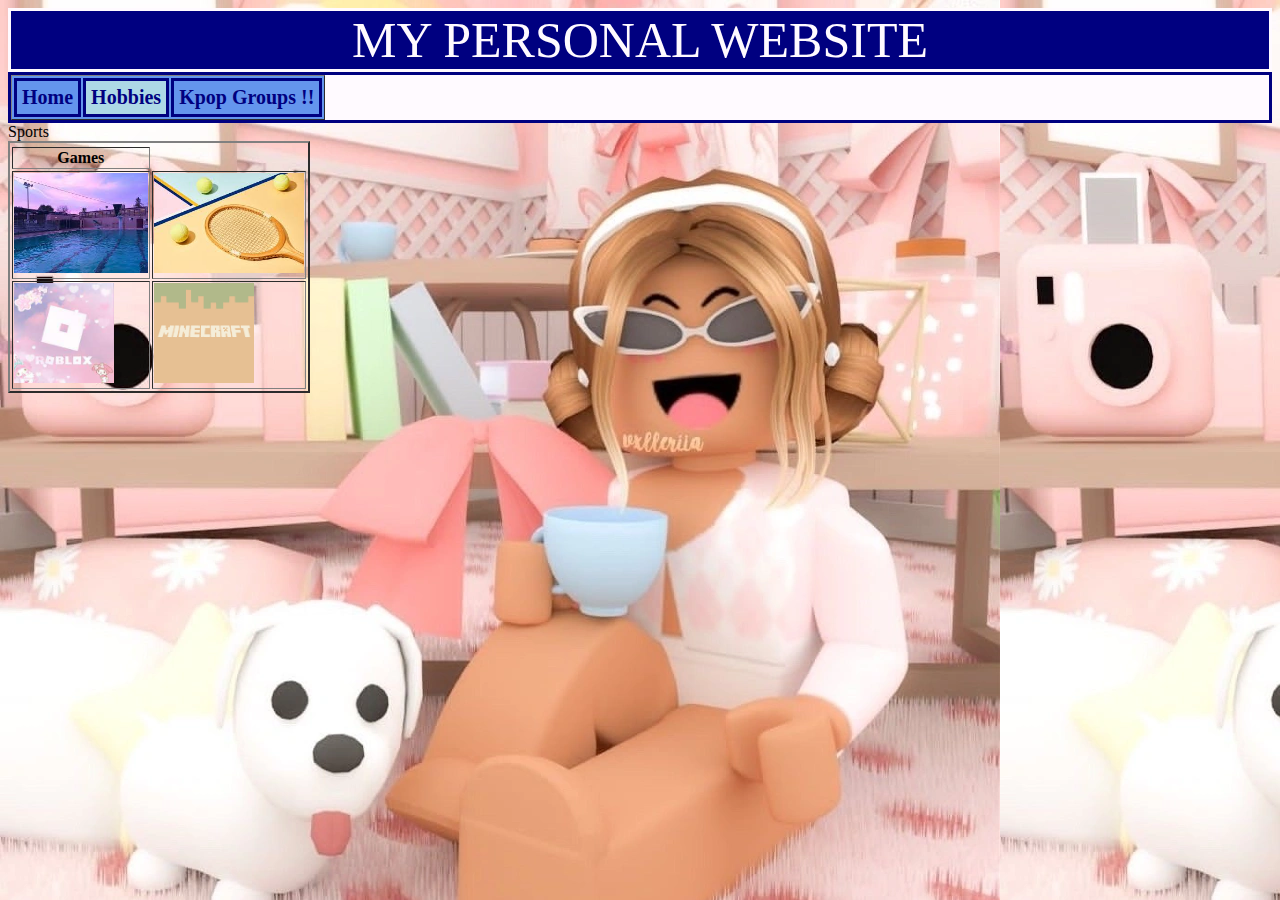
<file: hobbies.html>
<!DOCTYPE html>
<html>
    <head>
        <title>My Hobbies</title>
        <link rel="stylesheet" href="https://tinyurl.com/fontawesome-icons"> 
        <link rel="stylesheet" href="main.css">
        
    </head>
      
    <body background="img/tt.webp" height= 1000px>
        <header> MY PERSONAL WEBSITE </header>
        <div class="navbar">
            <table border="1" id="navbar">
                <tr>
                    <th> <a href="index.html"><i class="fa fa-home"></i> Home </a></th>
                    <th class="active"> <a href="hobbies.html"> <i class="fa fa-gamepad"></i> Hobbies </a></th>
                    <th> <a href="kpop groups.html"> <i class="fa fa-gamepad"></i>Kpop Groups !! </a></th>
                </tr>
        
            </table>

        </div>

    <table border="2">
        <tr>Sports </tr>
        <th> Games </th>
    </tr>
    <tr>
        <td> 
            <img src="img/Swimming.jpg" height=100px>
        </td>
        <td>
            <img src="img/Tennis.jpg" height=100px>
        </td>         
    </tr>
    <tr>
        <td>
        <img src="img/Roblox Icon.jpg" height=100px>
        </td>   
        <td>
            <img src="img/Minecraft Icon.png" Height=100px>
            
        </td>
    </tr> 
    </table>

    <iframe width="560" height="315" src="https://www.youtube.com/embed/MjCZfZfucEc" title="YouTube video player" frameborder="0" allow="accelerometer; autoplay; clipboard-write; encrypted-media; gyroscope; picture-in-picture" allowfullscreen></iframe>
    
    </body>
</html>
<body background="img/tt.webp" height= 1000px></body>
</file>
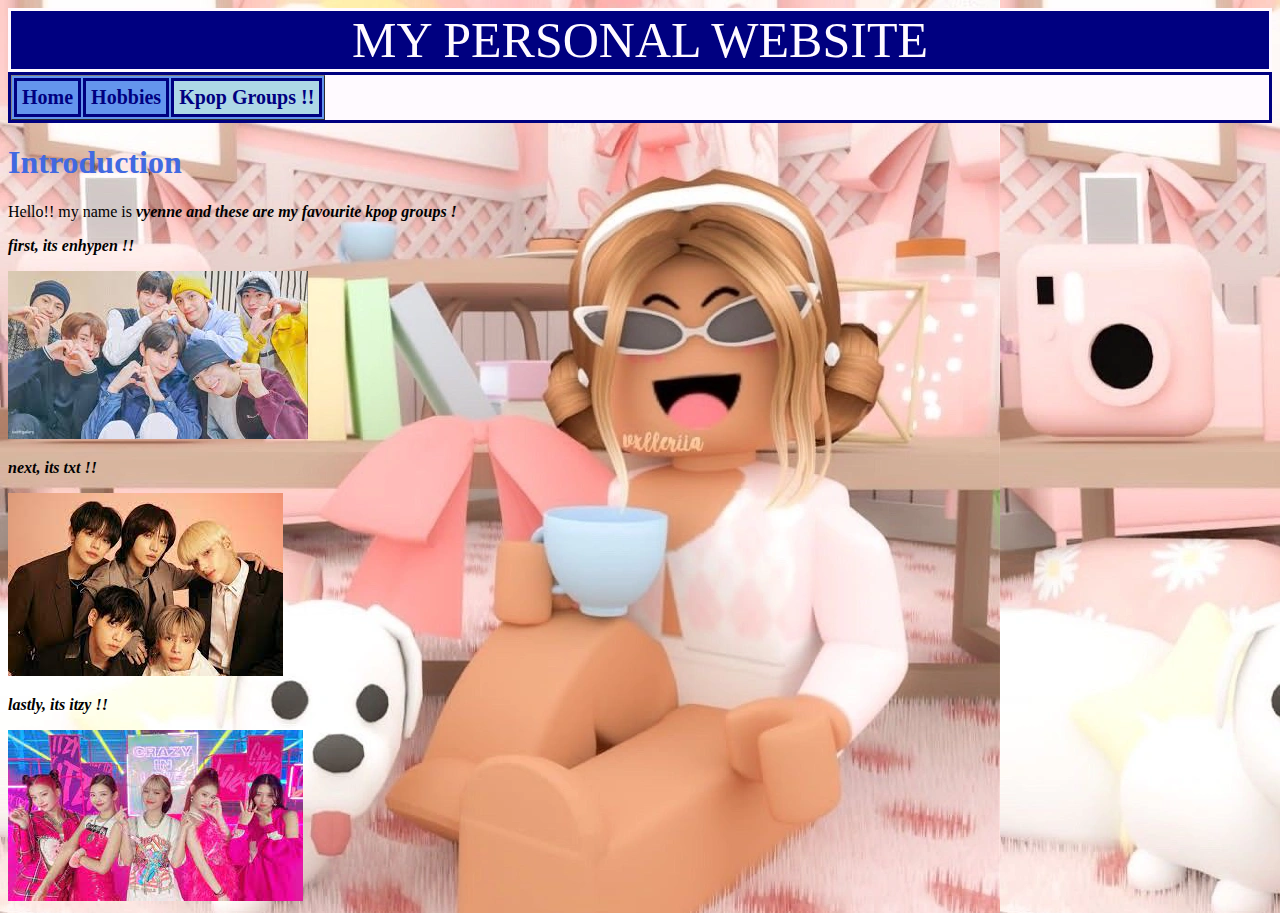
<file: kpop groups.html>
<!DOCTYPE html>
<html>
    <head>
        <title>My Favourite kpop groups !</title> 
        <link rel="stylesheet" href="https://tinyurl.com/fontawesome-icons"> 
        <link rel="stylesheet" href="main.css">
    </head>

    <body background="img/tt.webp">
        <header> MY PERSONAL WEBSITE </header>
        <div class="navbar">
            <table border="1" id="navbar">
                <tr>
                    <th> <a href="index.html"><i class="fa fa-home"></i> Home </a></th>
                    <th> <a href="index.html"> <i class="fa fa-gamepad"></i> Hobbies </a></th>
                    <th class="active"> <a href="index.html"> <i class="fa fa-gamepad"></i>Kpop Groups !!</a></th>
                </tr>
        
            </table>

        </div>
        <h1>Introduction</h1>
        <p> Hello!! my name is <b><i>vyenne and these are my favourite kpop groups !</p></body><i>
        <p>first, its enhypen !! </p>
        <img src= "img/heart.jfif">
        <p>next, its txt !! </p>
        <img src= "img/txt !.jfif">
        <p>lastly, its itzy !!</p>
        <img src= "img/itzy.jfif">
    </body> 
</html>
</file>
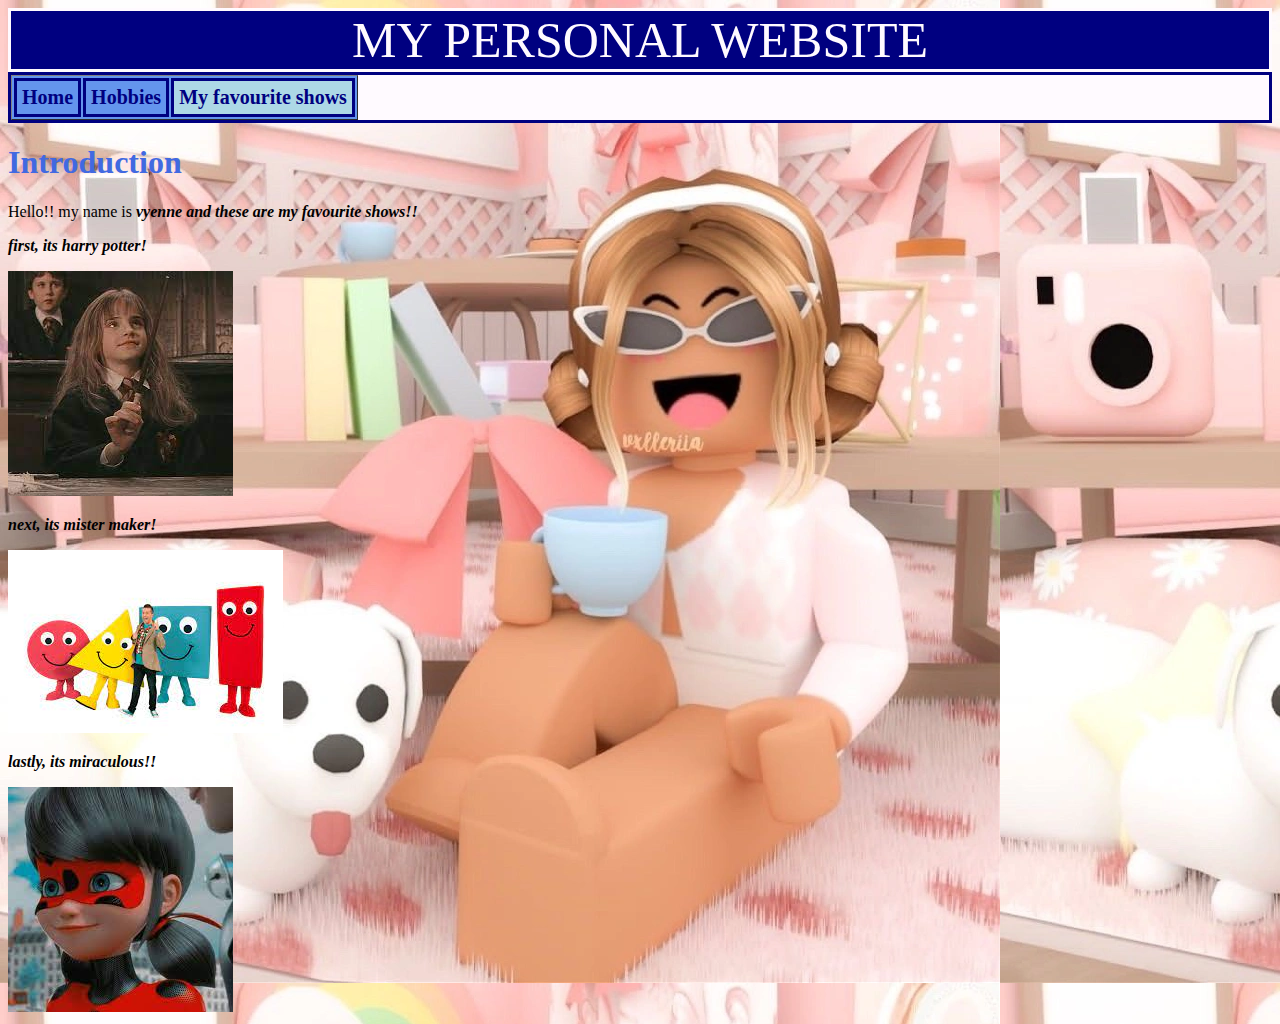
<file: shows.html>
<!DOCTYPE html>
<html>
    <head>
        <title>My Favourite Shows</title> 
        <link rel="stylesheet" href="https://tinyurl.com/fontawesome-icons"> 
        <link rel="stylesheet" href="main.css">
    </head>

    <body background="img/tt.webp">
        <header> MY PERSONAL WEBSITE </header>
        <div class="navbar">
            <table border="1" id="navbar">
                <tr>
                    <th> <a href="index.html"><i class="fa fa-home"></i> Home </a></th>
                    <th> <a href="hobbies.html"> <i class="fa fa-gamepad"></i> Hobbies </a></th>
                    <th class="active"> <a href="shows.html"> <i class="fa fa-gamepad"></i>My favourite shows </a></th>
                </tr>
        
            </table>

        </div>
        <h1>Introduction</h1>
        <p> Hello!! my name is <b><i>vyenne and these are my favourite shows!!</p></body><i>
        <p>first, its harry potter! </p>
        <img src= "img/harry potter.jpg">
        <p>next, its mister maker! </p>
        <img src= "img/MR MAKER.jpg">
        <p>lastly, its miraculous!!</p>
        <img src= "img/MIRACULOUS !.jpg">
    </body> 
</html>
</file>
<file: main.css>
h2 {
    color:skyblue;
    background-color:darkblue
    text-align:center;
    font-size: 5vw;
    font-family: "Segoe UI", Tahoma, san-serif;
}
ol {
    background-color:royalblue;
}
li {
    background-color:rgb(100, 149, 237);
}

h1 {
    color:royalblue
}

#navbar{
    background-color:cornflowerblue;
}
header {
    background-color: #000080;
    color: #fffaff;
    text-align:center;
    font-size: 50px;
    border: 3px solid #fffaff;
}

.navbar {
    background-color: #fffaff;
    border: solid #000080;
    font-size: 20px;
    position: sticky;
    top: 0px
}

.navbar th {
    border: solid #000080;
    padding: 5px;
}
.profile {
text-align:center;
}


.dropdown {
    display: inline-block;
}
.dropdown-content {
    display: none;
    position: absolute;
    background-color:#fffaff;
     color: #000080;
     padding: 5px;
     box-shadow: 5px 5px 10px black;

}

.dropdown:hover .dropdown-content {
    display: block;
}

.active {
    background-color: lightblue;
}

a {
    color:navy;
    text-decoration: none;
}
</file>
